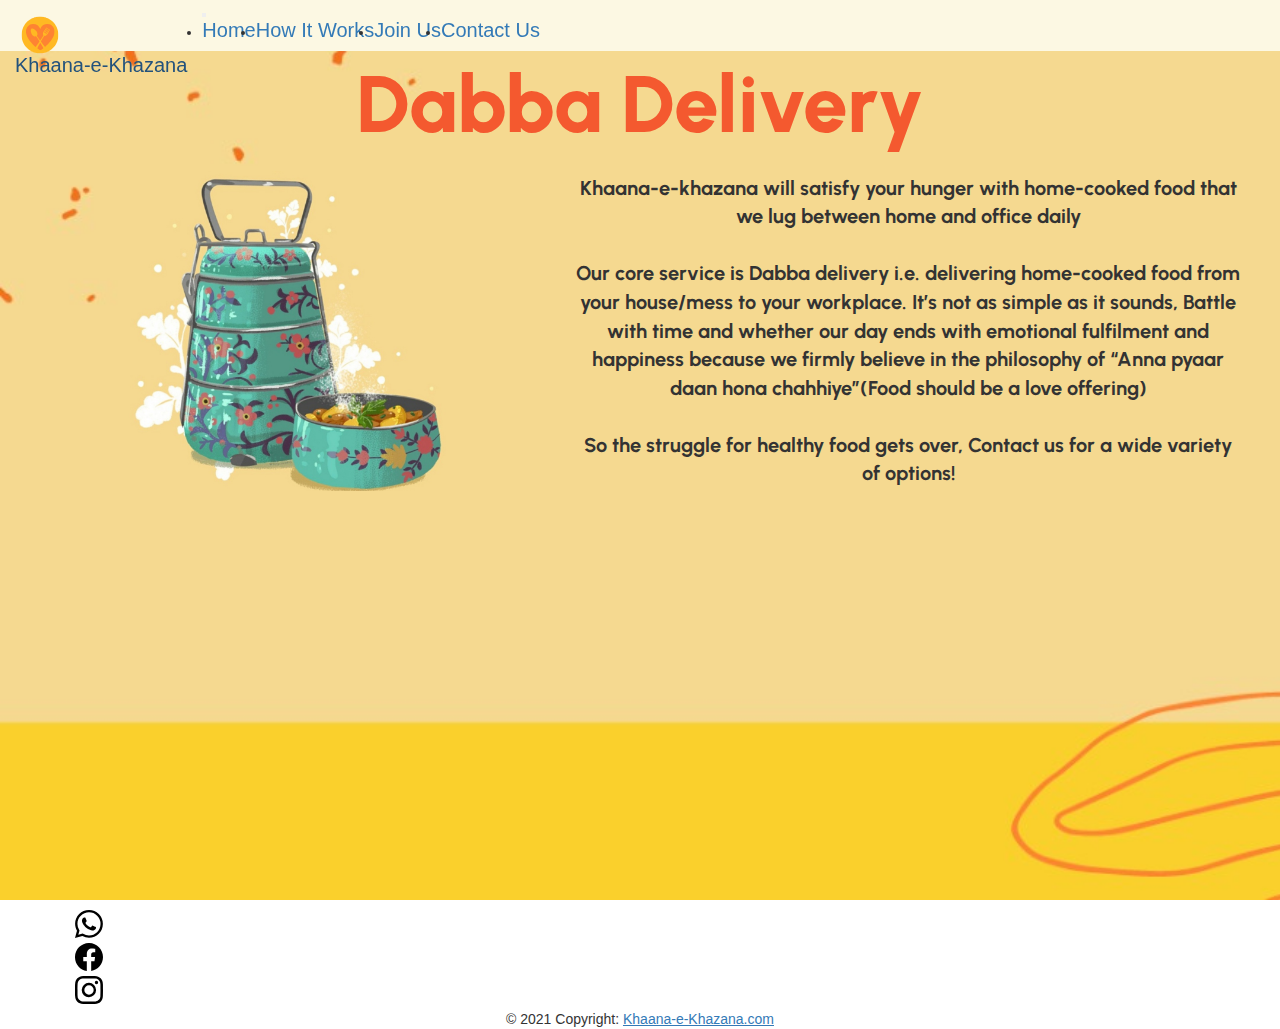
<file: dd.html>
<!DOCTYPE html>
<html lang="en">

<head>
    <link href="https://cdn.jsdelivr.net/npm/bootstrap@5.1.1/dist/css/bootstrap.min.css" rel="stylesheet"
        integrity="sha384-F3w7mX95PdgyTmZZMECAngseQB83DfGTowi0iMjiWaeVhAn4FJkqJByhZMI3AhiU" crossorigin="anonymous">
    <meta charset="UTF-8">
    <meta http-equiv="X-UA-Compatible" content="IE=edge">
    <meta name="viewport" content="width=device-width, initial-scale=1.0">
    <link href="https://cdn.jsdelivr.net/npm/bootstrap@5.1.0/dist/css/bootstrap.min.css" rel="stylesheet"
        integrity="sha384-KyZXEAg3QhqLMpG8r+8fhAXLRk2vvoC2f3B09zVXn8CA5QIVfZOJ3BCsw2P0p/We" crossorigin="anonymous">
    <title>DD Delivery</title>
    <link href="https://fonts.googleapis.com/css2?family=Urbanist&display=swap" rel="stylesheet">
    <link href="style.css" rel="stylesheet" />
    <link rel="stylesheet" href="https://maxcdn.bootstrapcdn.com/bootstrap/3.3.7/css/bootstrap.min.css">
    <link rel="stylesheet" href="https://cdnjs.cloudflare.com/ajax/libs/font-awesome/4.7.0/css/font-awesome.min.css">
    <script src="https://ajax.googleapis.com/ajax/libs/jquery/3.2.1/jquery.min.js"></script>
    <script src="https://maxcdn.bootstrapcdn.com/bootstrap/3.3.7/js/bootstrap.min.js"></script>
    <style>
        *{
            margin: 0%;
            padding: 0%;
          
        }

        .dd {
            width: 100%;
            height: 100vh;
            background-image: url(Src/ddback.jpeg);
            background-size: cover;
            font-family: 'Urbanist', sans-serif;
            margin-bottom: 10px;
        
        }

        .ddhead {
            color: #f4592f;
            font-size: 80px;
            text-align: center;
            font-weight: 800;
        }

        .ddcontent {
            display: flex;
            flex-direction: row;
            justify-content: center;
            align-items: center;
            margin-bottom: 70px;
        }

        .ddcontent img {
            margin: 1% 10%;
            width: 25%;
            height: 25%;
        }


        .card-img {
            filter: brightness(100%);
            width: 60%;
            opacity: 30%;
        }

        .card {
            height: auto;
            margin: 10px;
            padding: 20px;
            display: inline-block;
        }

        .Random {

            display: inline-block;
        }

        .ddcontent p {
            font-size: 20px;
            text-align: center;
            font-weight: 700;
            margin-right: 40px;
            margin-top: 10px;
        }
    </style>
</head>
<header>
    <div>
        <nav class="navbar navbar-expand-lg navbar-light bg-warning navbar-fixed-top">
            <a onclick="window.location.href='index.html'" class="navbar-brand " href="#">
                <img src="Src/Icons.svg" width="50" height="40" class="d-inline-block align-text-middle "
                    alt=""><span style="font-size:20px; margin-top: 20px;">Khaana-e-Khazana</span>

            </a>
            <button class="navbar-toggler" type="button" data-toggle="collapse"
                data-target="#navbarSupportedContent" aria-controls="navbarSupportedContent" aria-expanded="false"
                aria-label="Toggle navigation">
                <span class="navbar-toggler-icon"></span>
            </button>

            <div class="collapse navbar-collapse" id="navbarSupportedContent">
                <ul class="navbar-nav mr-auto color-light">
                    <li class="nav-item active">
                        <a  onclick="window.location.href='index.html#Sec_H'"class="nav-link" href="#Sec_H"><span style="font-size:20px;">Home</span>
                 </a>
                    </li>
                    <li class="nav-item">
                        <a onclick="window.location.href='index.html#Sec_HIW'"class="nav-link" href="#Sec_HIW"><span style="font-size:20px;">How It Works</span></a>
                    </li>
                    <li class="nav-item">
                        <a  onclick="window.location.href='index.html#Sec_C'"class="nav-link" href="#Sec_C"><span style="font-size:20px;">Join Us</span></a>
                    </li>
                    <li class="nav-item">
                        <a  onclick="window.location.href='index.html#Sec_CU'"class="nav-link" href="#Sec_CU"><span style="font-size:20px;">Contact Us</span></a>
                    </li>
                </ul>
            </div>
        </nav>
        

    </div>
</header>
<body>
    
    <div class="dd">
        <br>
        <br>
        <h1 class="ddhead">Dabba Delivery</h1>
        <div class="ddcontent">
            <img src="Src/ddpic.jpeg" alt="ddpic">
            <p class="ddcon">Khaana-e-khazana will satisfy your hunger with home-cooked food that we lug between home
                and office daily
                <br />
                <br />
                Our core service is Dabba delivery i.e. delivering home-cooked food from your house/mess to your
                workplace. It’s not as simple as it sounds, Battle with time and whether our day ends with emotional
                fulfilment and happiness because we firmly believe in the philosophy of “Anna pyaar daan hona
                chahhiye”(Food should be a love offering)
                <br>
                <br>
                So the struggle for healthy food gets over, Contact us for a wide variety of options!
            </p>
        </div>
        <!-- Footer -->
        
<!-- Footer -->

</div>
</body>
<footer class="page-footer font-small cyan darken-3">
            
    <!-- Footer Elements -->
    <div class="container">
        <div class="d-flex flex-row justify-content-center">
            
            
            <div>
                <button onclick="location.href='https://web.whatsapp.com/'"
                style="margin-left:5px; border: none; background-color: transparent; color: black; size: 100px;">
                
                <svg xmlns="http://www.w3.org/2000/svg" width="28" height="28" fill="currentColor"
                class="bi bi-whatsapp" viewBox="0 0 16 16">
                <path
                d="M13.601 2.326A7.854 7.854 0 0 0 7.994 0C3.627 0 .068 3.558.064 7.926c0 1.399.366 2.76 1.057 3.965L0 16l4.204-1.102a7.933 7.933 0 0 0 3.79.965h.004c4.368 0 7.926-3.558 7.93-7.93A7.898 7.898 0 0 0 13.6 2.326zM7.994 14.521a6.573 6.573 0 0 1-3.356-.92l-.24-.144-2.494.654.666-2.433-.156-.251a6.56 6.56 0 0 1-1.007-3.505c0-3.626 2.957-6.584 6.591-6.584a6.56 6.56 0 0 1 4.66 1.931 6.557 6.557 0 0 1 1.928 4.66c-.004 3.639-2.961 6.592-6.592 6.592zm3.615-4.934c-.197-.099-1.17-.578-1.353-.646-.182-.065-.315-.099-.445.099-.133.197-.513.646-.627.775-.114.133-.232.148-.43.05-.197-.1-.836-.308-1.592-.985-.59-.525-.985-1.175-1.103-1.372-.114-.198-.011-.304.088-.403.087-.088.197-.232.296-.346.1-.114.133-.198.198-.33.065-.134.034-.248-.015-.347-.05-.099-.445-1.076-.612-1.47-.16-.389-.323-.335-.445-.34-.114-.007-.247-.007-.38-.007a.729.729 0 0 0-.529.247c-.182.198-.691.677-.691 1.654 0 .977.71 1.916.81 2.049.098.133 1.394 2.132 3.383 2.992.47.205.84.326 1.129.418.475.152.904.129 1.246.08.38-.058 1.171-.48 1.338-.943.164-.464.164-.86.114-.943-.049-.084-.182-.133-.38-.232z" />
            </svg>
        </button>
    </div>
    <div>
        <button onclick="location.href='https://www.facebook.com/'"
        style="margin-left:5px; border: none; background-color: transparent; color: black; size: 100px;">
        
        <svg xmlns="http://www.w3.org/2000/svg" width="28" height="28" fill="currentColor"
        class="bi bi-facebook" viewBox="0 0 16 16">
        <path
        d="M16 8.049c0-4.446-3.582-8.05-8-8.05C3.58 0-.002 3.603-.002 8.05c0 4.017 2.926 7.347 6.75 7.951v-5.625h-2.03V8.05H6.75V6.275c0-2.017 1.195-3.131 3.022-3.131.876 0 1.791.157 1.791.157v1.98h-1.009c-.993 0-1.303.621-1.303 1.258v1.51h2.218l-.354 2.326H9.25V16c3.824-.604 6.75-3.934 6.75-7.951z" />
    </svg>
</button>
</div>
<div>
<button onclick="location.href='https://www.instagram.com/?hl=en'"
style="margin-left:5px; border: none; background-color: transparent; color: black; size: 100px;">

<svg xmlns="http://www.w3.org/2000/svg" width="28" height="28" fill="currentColor"
class="bi bi-instagram" viewBox="0 0 16 16">
<path
d="M8 0C5.829 0 5.556.01 4.703.048 3.85.088 3.269.222 2.76.42a3.917 3.917 0 0 0-1.417.923A3.927 3.927 0 0 0 .42 2.76C.222 3.268.087 3.85.048 4.7.01 5.555 0 5.827 0 8.001c0 2.172.01 2.444.048 3.297.04.852.174 1.433.372 1.942.205.526.478.972.923 1.417.444.445.89.719 1.416.923.51.198 1.09.333 1.942.372C5.555 15.99 5.827 16 8 16s2.444-.01 3.298-.048c.851-.04 1.434-.174 1.943-.372a3.916 3.916 0 0 0 1.416-.923c.445-.445.718-.891.923-1.417.197-.509.332-1.09.372-1.942C15.99 10.445 16 10.173 16 8s-.01-2.445-.048-3.299c-.04-.851-.175-1.433-.372-1.941a3.926 3.926 0 0 0-.923-1.417A3.911 3.911 0 0 0 13.24.42c-.51-.198-1.092-.333-1.943-.372C10.443.01 10.172 0 7.998 0h.003zm-.717 1.442h.718c2.136 0 2.389.007 3.232.046.78.035 1.204.166 1.486.275.373.145.64.319.92.599.28.28.453.546.598.92.11.281.24.705.275 1.485.039.843.047 1.096.047 3.231s-.008 2.389-.047 3.232c-.035.78-.166 1.203-.275 1.485a2.47 2.47 0 0 1-.599.919c-.28.28-.546.453-.92.598-.28.11-.704.24-1.485.276-.843.038-1.096.047-3.232.047s-2.39-.009-3.233-.047c-.78-.036-1.203-.166-1.485-.276a2.478 2.478 0 0 1-.92-.598 2.48 2.48 0 0 1-.6-.92c-.109-.281-.24-.705-.275-1.485-.038-.843-.046-1.096-.046-3.233 0-2.136.008-2.388.046-3.231.036-.78.166-1.204.276-1.486.145-.373.319-.64.599-.92.28-.28.546-.453.92-.598.282-.11.705-.24 1.485-.276.738-.034 1.024-.044 2.515-.045v.002zm4.988 1.328a.96.96 0 1 0 0 1.92.96.96 0 0 0 0-1.92zm-4.27 1.122a4.109 4.109 0 1 0 0 8.217 4.109 4.109 0 0 0 0-8.217zm0 1.441a2.667 2.667 0 1 1 0 5.334 2.667 2.667 0 0 1 0-5.334z" />
</svg>
</button>
</div>

</div>
</div>
<!-- Footer Elements -->

<!-- Copyright -->
<div class="footer-copyright text-center py-3">© 2021 Copyright:
<a onclick="window.location.href='index.html'" style= " text-decoration: underline;" > Khaana-e-Khazana.com</a>


</div>
<!-- Copyright -->

</footer>
</html>
</file>
<file: style.css>
#myVideo {
    position: fixed;
    z-index: -1;
    right: 10;
    bottom: 0;
    min-width: 100%; 
    min-height: 100%;
    filter: brightness(100%);
  }
.card-img{
    filter: brightness(100%);
    width: 60%;
    opacity: 20%;
}
.card{
    height: auto;
    margin:10px;
    padding: 20px;
    display: inline-block;
}
.Random{
    
    display: inline-block;
}
.bg-transparent
{
   background-color: transparent;
}
.card-title {
    color: #f4592f;
    font-size: 60px;
    text-align: center;
    font-weight: 400;
    margin-top: 30px;
}
html {
    font-size: 1rem;
 }
 h1 {
   font-size: 1.2rem;
 }
 p {
   font-size: 1.1rem;
 }
 
 @media (min-width: 768px) {
   html {
     font-size: 1.1rem;
   }
   h1 {
       font-size: 1.3rem;
   }
   p {
       font-size: 1.2rem;
   }
 }
 
 @media (min-width: 991px) {
     html {
     font-size: 1.2rem;
   }
   h1 {
       font-size: 1.5rem;
   }
   p {
       font-size: 1.4rem;
   }
 }
 
 @media (min-width: 1200px) {
   html {
     font-size: 1.2rem;
   }
   h1 {
       font-size: 1.7rem;
   }
   p {
       font-size: 1.6rem;
   }
 }
</file>
